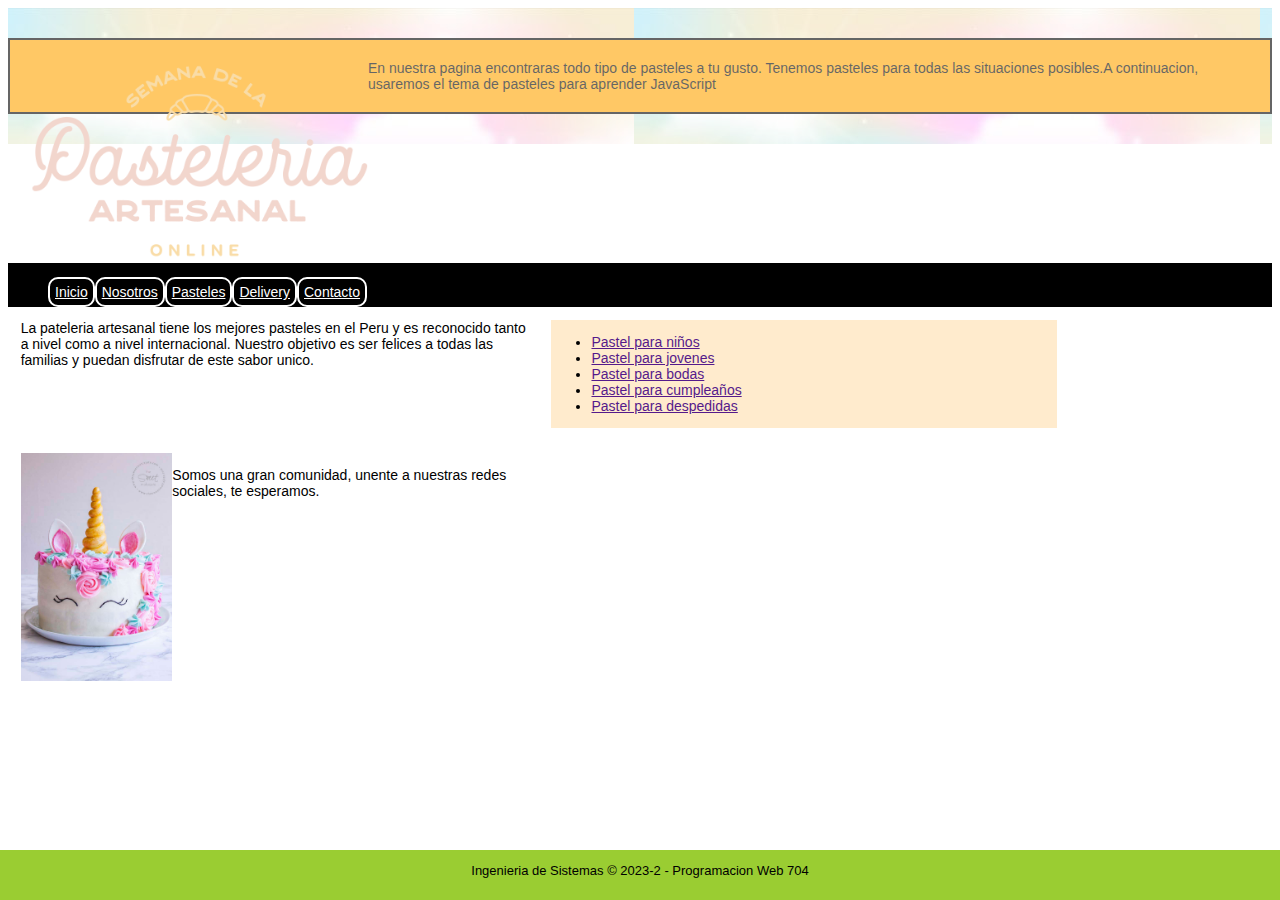
<file: index.html>
<!DOCTYPE html>

<html lang="es">

<head>
    <title>..::Mi primera pagina::...</title>
    <meta charset="utf-8" />
    <meta name="description" content="Primer lab del curso" />
    <meta name="keywords" content="programacion, web, html, ulima" />
    <!-- comentario -->
    <link rel="icon" href="./imagenes/pasteleria.jpg" type="image/vnd.microsoft.icon" size="32x32" />

    <link rel="stylesheet" type="text/css" href="./css/header.css"/>
    <link rel="stylesheet" type="text/css" href="./css/footer.css"/>
    <link rel="stylesheet" type="text/css" href="./css/todo.css"/>
    <link rel="stylesheet" type="text/css" href="./css/nav.css"/>    
    <link rel="stylesheet" type="text/css" href="./css/media.css"/>
    <link rel="stylesheet" type="text/css" href="./css/cuerpo.css"/>
    
    


  
</head>

<body>
    <header>
        <div>
            &nbsp;
        <p>
            <img src="./imagenes/logo1.png" width="338" >
            En nuestra pagina encontraras todo tipo de pasteles a tu gusto. Tenemos
            pasteles para todas las situaciones posibles.A continuacion, usaremos el tema de pasteles para aprender JavaScript
        </p>
        &nbsp;
    </div>
    </header>

    <nav>
        <ul>
            <li><a href="">Inicio</a></li>
            <li><a href="">Nosotros</a></li>
            <li><a href="">Pasteles</a></li>
            <li><a href="">Delivery</a></li>
            <li><a href="">Contacto</a></li>
        </ul>
    </nav>
    
    <div id="zona1">
    <section>
        La pateleria artesanal tiene los mejores pasteles en el Peru y es reconocido tanto a nivel como a nivel internacional. Nuestro objetivo es ser felices a todas las familias y puedan disfrutar de este sabor unico.  
    </section>
    <aside>
        <ul>
            <li><a href="">Pastel para niños</a></li>
            <li><a href="">Pastel para jovenes</a></li>
            <li><a href="">Pastel para bodas</a></li>
            <li><a href="">Pastel para cumpleaños</a></li>
            <li><a href="">Pastel para despedidas</a></li>
        </ul>
    </aside>
    </div>
    <div id="zona2">
        <section>
            <image src="./imagenes/unicornio.jpg" width="30%" height="20%" />
            <p>
                Somos una gran comunidad, unente a nuestras redes sociales, te esperamos.                
            </p>
        </section>
    </div>

    <!-- <p>Ejemplo de imagenes HTML5</p> 
    <picture>
        <source media="(min-width:400px)" srcset="./imagenes/logo.png" />
        <source media="(min-width:600px)" srcset="./imagenes/logo_texto.png" />
        <source media="(min-width:600px)" srcset="./imagenes/about-hero.jpg" />
        <img src="./imagenes/logo_texto.png" />
    </picture>-->
    
    <footer>
        <p>Ingenieria de Sistemas &copy; 2023-2 - Programacion Web 704</p>
    </footer>


</body>

</html>
</file>
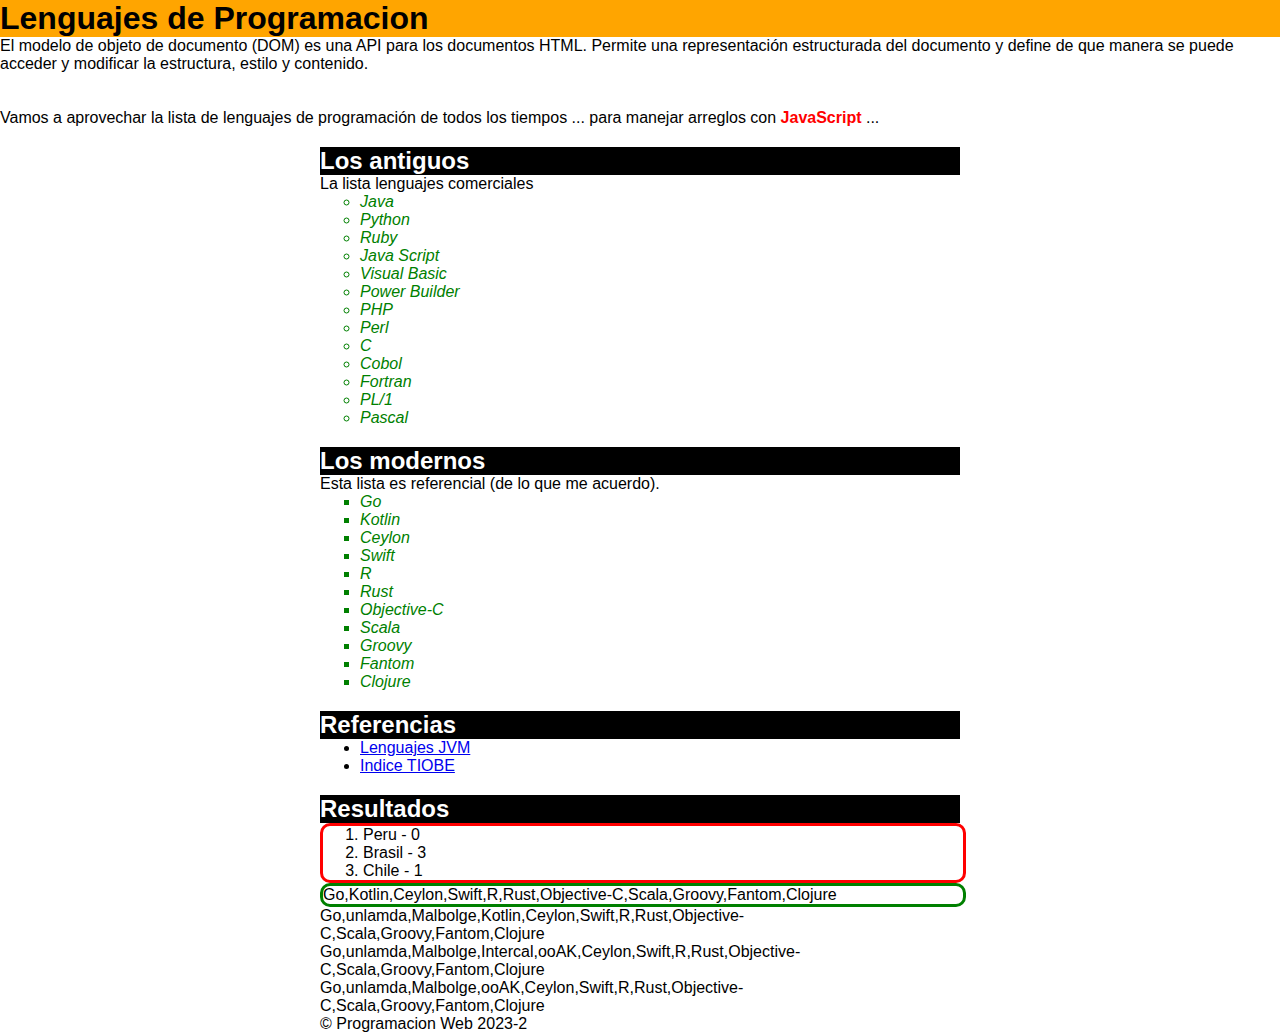
<file: lab-05-Base/index.html>
<!DOCTYPE html>

<html>
  <head>
    <meta charset="utf-8">
    <title>...:: Aprendiendo DOM::...</title>
    <link rel="stylesheet" href="./css/dom.css"/>
  </head>
  <body><h1>Lenguajes de Programacion</h1>
    <p>El modelo de objeto de documento (DOM) es una API para los documentos HTML. 
      Permite una representación estructurada del documento y define de que 
      manera se puede acceder y modificar la estructura, estilo y contenido.</p>
    <br><br>
    <p>Vamos a aprovechar la lista de lenguajes de programación de todos los tiempos ... para manejar arreglos con <b>JavaScript</b> ... </p>
    <div id="contenido">
        <h2>Los antiguos</h2>
        <p>La lista lenguajes comerciales</p>
        <ul class="lp" id="antiguo">
            <li>Java</li><li>Python</li>            
            <li>Ruby</li>
            <li>Java Script</li>
            <li>Visual Basic</li>
            <li>Power Builder</li>
            <li>PHP</li>
            <li>Perl</li>
            <li>C</li>
            <li>Cobol</li>
            <li>Fortran</li>
            <li>PL/1</li>
            <li>Pascal</li>
        </ul>
        <h2>Los modernos</h2>
        <p>Esta lista es referencial (de lo que me acuerdo).</p>
        <ul class="lp jvm" id="moderno">
            <li>Go</li>
            <li>Kotlin</li>
            <li>Ceylon</li>
            <Li>Swift</Li>
            <Li>R</Li>
            <li>Rust</li>
            <li>Objective-C</li>
            <li>Scala</li>
            <li>Groovy</li>
            <li>Fantom</li>
            <li>Clojure</li>
        </ul>
        <h2>Referencias</h2>
        <ul>
            <li><a href="https://consejerodigital.com/lenguajes-jvm/">Lenguajes JVM</a></li>
            <li><a href="https://es.bitdegree.org/tutoriales/lenguajes-de-programacion/">Indice TIOBE</a></li>
        </ul>
        <h2>Resultados</h2>
        <section id="rpta1"></section>
        <section id="rpta2"></section>
        <section id="rpta3"></section>
        <section id="rpta4"></section>
        <section id="rpta5"></section>
    </div>
    <div>
        &copy; Programacion Web 2023-2
    </div>


    <script src="./js/miscript.js"></script>


  </body>
</html>
</file>
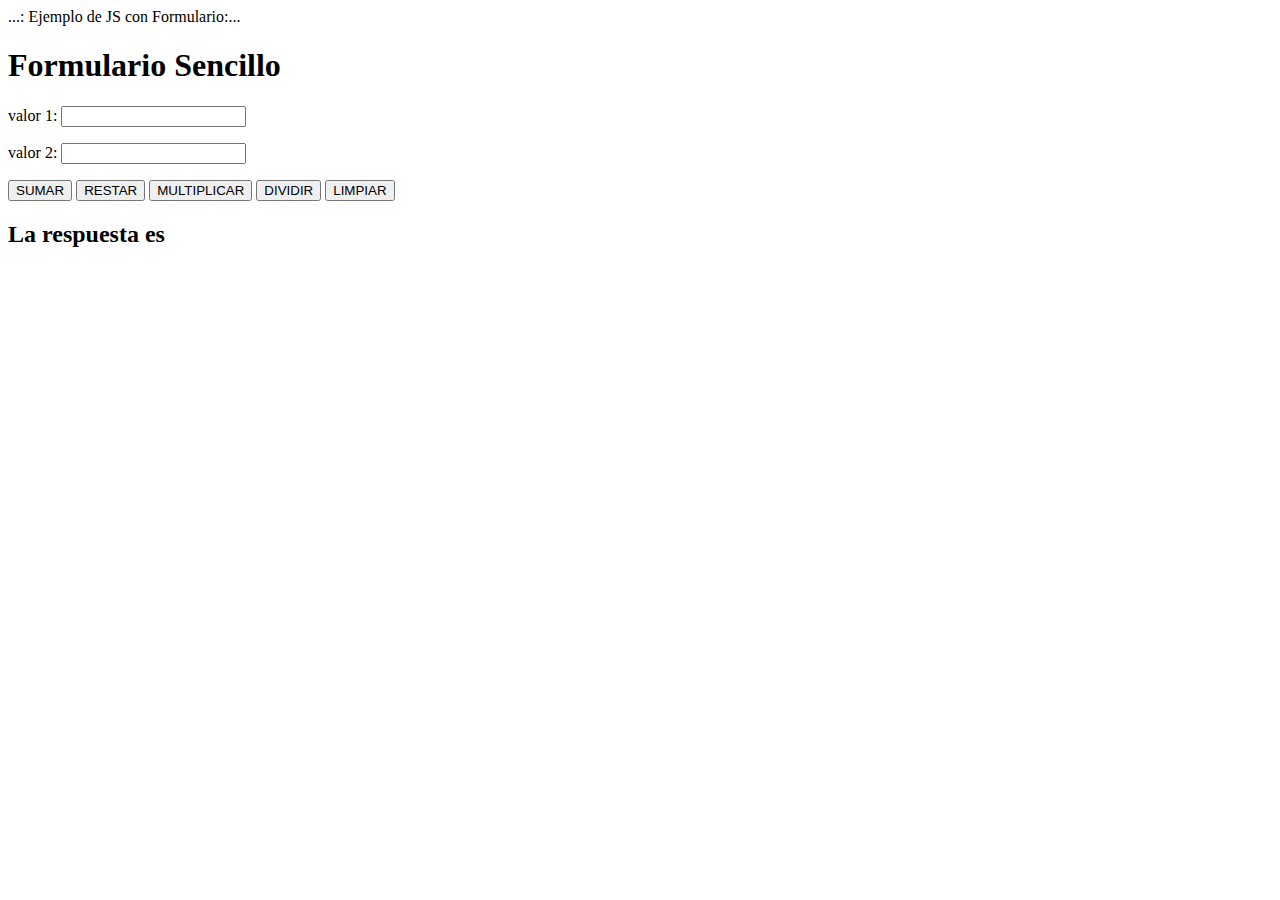
<file: lab-05-Base/formulario.html>
<!DOCTYPE html>
<html lang="es">
    <head>
        <litle>...: Ejemplo de JS con Formulario:...</litle>        
    </head>

    <body>
        <h1>Formulario Sencillo</h1>
        <form action="#" method="GET">
            <p>
                valor 1: <input type="text" name="v1" id="id1" />
            </p>

            <p>
                valor 2: <input type="text" name="v2" id="id2" />
            </p>
            <input type="button" value="SUMAR" onclick="sumar();"></button>
            <input type="button" value="RESTAR" onclick="resta();"></button>
            <input type="button" value="MULTIPLICAR" onclick="multiplicacion();"></button>
            <input type="button" value="DIVIDIR" onclick="division();"></button>
            <input type="reset" value="LIMPIAR">
        </form>
        <p>
            <h2>La respuesta es</h2>
            <div id="rpta"></div>
        </p>

        <script src="./js/suma.js"></script>
    </body>
</html>
</file>
<file: css/header.css>
header img {
    float: left;
}

header p {
    padding: 20px;
    background-color: orange;
    border: 2px solid black;
}

header {
    opacity: 0.6;
    background-image: url("../imagenes/fondopastel.jpg");
}
</file>
<file: css/footer.css>
footer {
    width: 100%;
    height: 50px;
    position: absolute;
    bottom: 0;
    left: 0;
    text-align: center;
    font-size: small;
    font-family: Impact, Haettenschweiler, 'Arial Narrow Bold', sans-serif;
    background-color: yellowgreen;
}
</file>
<file: css/todo.css>
body {
    font-family: Arial, Helvetica, sans-serif;
    font-size: 14px;
}
</file>
<file: css/nav.css>
nav {
    width: 100%;
    overflow: hidden;
    background-color: black;    
}

nav > ul {
    list-style-type: none;
}

nav > ul > li {
    float: left;   
}


nav > ul > li > a {  
    color : white;
    display: block;
    padding: 5px;
    border-color: white;
    border-style: solid;
    border-width: 2px;
    border-radius: 10px;    
}

/* seudo clases */
nav ul a:focus {
    color: red;
    border-color: yellowgreen;
}


nav ul a:hover {
    color: yellow;
    border-color: yellowgreen;
}
</file>
<file: css/media.css>
@media (max-width: 1024px) {
    body {
        background-color: yellow;
    }
}

@media (max-width: 800px) {
    body {
        background-color: pink;
    }
}

@media (max-width: 600px) {
    body {
        background-color: lightgreen;
    }
}
</file>
<file: css/cuerpo.css>
section {
    float: left;
    width: 40%;
    margin: 1% 1%;
}

aside {
    float: left;
    width: 40%;
    margin: 1% 1%;
    background-color: blanchedalmond;
}

section > img {
    float: left;
}
</file>
<file: lab-05-Base/css/dom.css>
* {
    margin: 0px;
    font-family: Arial, Helvetica, sans-serif;
    font-size: auto;
}

h1 {
    background-color: orange;
}

h2 {
    margin-top: 20px;
    background-color: black;
    color: white;
}

div {
        margin: 0 auto;
        width: 50%;
}

footer {
    text-align: center;
    font-size: small;
    position:fixed;
    left:0px;
    bottom:0px;
    height:20px;
    width:100%;
    background:#999;    
}

.agregado {
    background-color: yellow;
}
.reemplazo {
    background-color: red;
}

.lp  {
    font-style: oblique;
    color: green;
    list-style-type: circle;
}

.jvm {
    list-style-type: square;
}

b {
    color: red;
}

#rpta1 {
    border-radius:  10px;
    border-style: solid;
    border-color: red;
    margin: 0 auto;
    width: 100%;
}
#rpta2 {
    border-radius:  10px;
    border-style: solid;
    border-color: green;
    margin: 0 auto;
    width: 100%;
}
</file>
